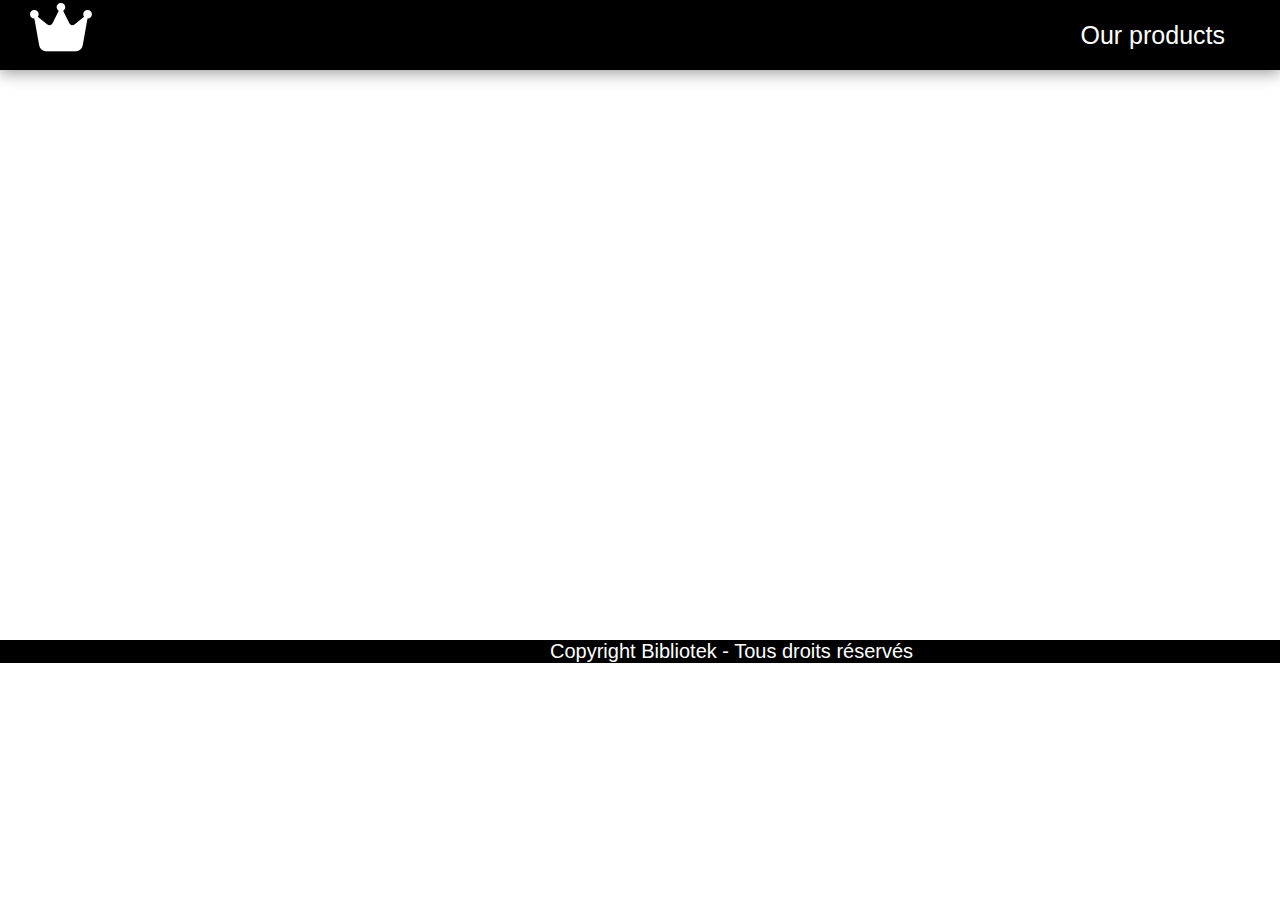
<file: index.html>
<!DOCTYPE html>
<html lang="en">

<head>
    <meta charset="utf-8" />
    <link rel="stylesheet" href="https://cdnjs.cloudflare.com/ajax/libs/font-awesome/6.1.1/css/all.min.css">
    <link rel="stylesheet" href="style.css">
    <title>Shopping Website</title>
</head>

<body>
    <nav>
        <i class="fa-sharp fa-solid fa-crown"></i>
        <ul>
            <li>
                <a href="products.html">Our products</a>
            </li>
        </ul>
    </nav>

    <footer>
        <p>
            Copyright Bibliotek - Tous droits réservés
        </p>
    </footer>
</body>

</html>
</file>
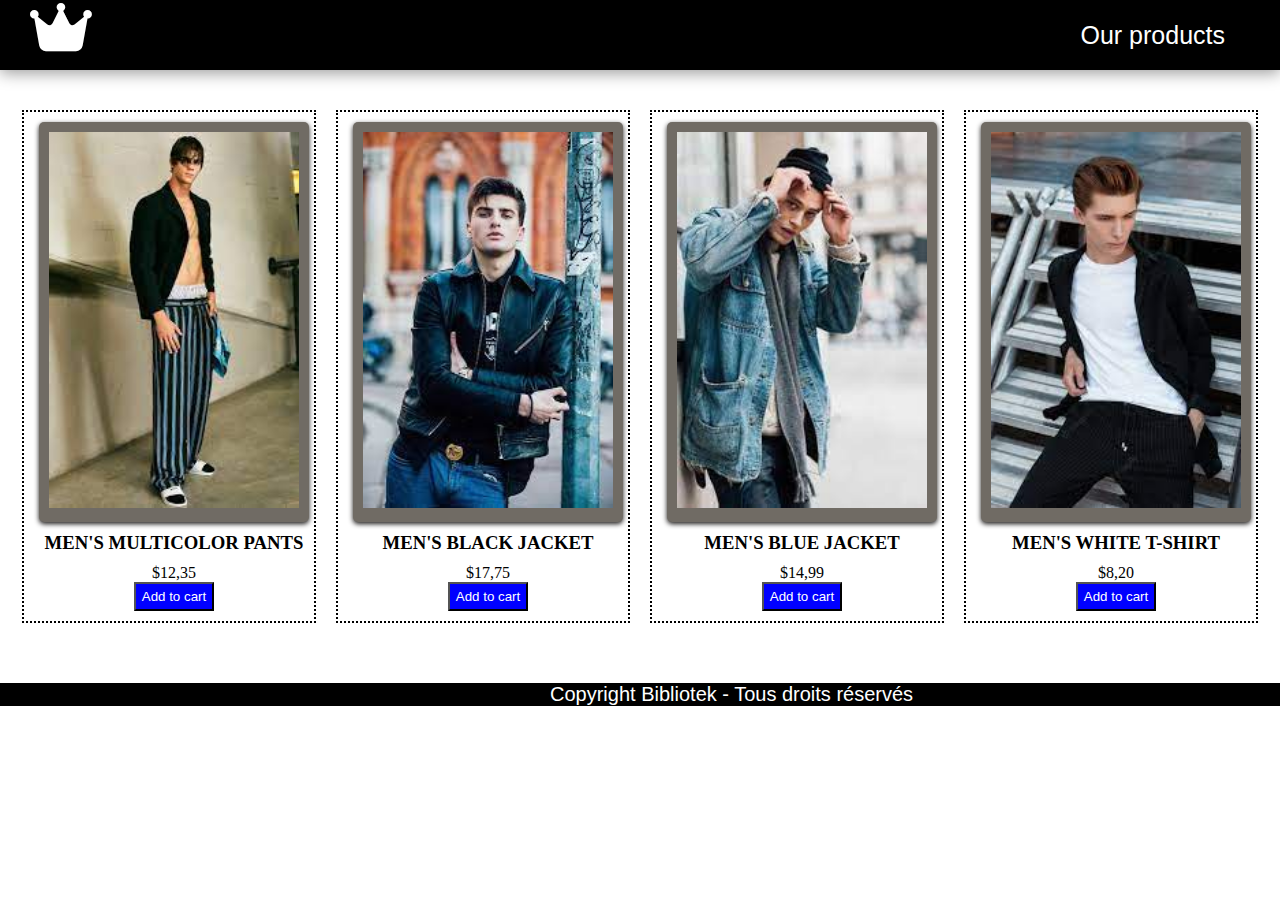
<file: products.html>
<!DOCTYPE html>
<html lang="en">

<head>
    <meta charset="utf-8" />
    <link rel="stylesheet" href="https://cdnjs.cloudflare.com/ajax/libs/font-awesome/6.1.1/css/all.min.css">
    <link rel="stylesheet" href="products.css">
    <title>Shopping Website</title>
</head>

<body>
    <nav>
        <i class="fa-sharp fa-solid fa-crown">
            <a href="index.html"></a>
        </i>
        <ul>
            <li>
                <a href="#">Our products</a>
            </li>
        </ul>
    </nav>

    <section class="sections">
        <section class="section">
            <aside>
                <img src="téléchargement.jfif" alt="">
            </aside>
            <article>
                <h3>Men's multicolor pants</h3>
                <p>
                    $12,35
                </p>
                <button>Add to cart</button>
            </article>
        </section>

        <section class="section">
            <aside>
                <img src="téléchargement (1).jfif" alt="">
            </aside>
            <article>
                <h3>Men's black Jacket</h3>
                <p>
                    $17,75
                </p>
                <button>Add to cart</button>
            </article>
        </section>

        <section class="section">
            <aside>
                <img src="téléchargement (2).jfif" alt="">
            </aside>
            <article>
                <h3>Men's blue Jacket</h3>
                <p>
                    $14,99
                </p>
                <button>Add to cart</button>
            </article>
        </section>

        <section class="section">
            <aside>
                <img src="téléchargement (3).jfif" alt="">
            </aside>
            <article>
                <h3>Men's white T-shirt</h3>
                <p>
                    $8,20
                </p>
                <button>Add to cart</button>
            </article>
        </section>
    </section>

    <footer>
        <p>
            Copyright Bibliotek - Tous droits réservés
        </p>
    </footer>
</body>

</html>
</file>
<file: style.css>
* {
    margin: 0;
    padding: 0;
    list-style: none;
    text-decoration: none;
}

body {
    font-family: sans-serif;
    overflow: hidden;
    user-select: none;
    background-position: center;
    background-repeat: no-repeat;
    background-size: cover;
    height: 100vh;
}

nav {
    height: 70px;
    background: black;
    box-shadow: 0 3px 15px rgba(0, 0, 0, .4);
}

nav ul {
    float: right;
    margin-right: 50px;
}

nav ul li {
    display: inline-block;
}

nav ul li a {
    color: white;
    display: block;
    padding: 10px 5px;
    line-height: 50px;
    font-size: 25px;
    background: Black;
    transition: .5s;
}

nav ul li:hover>ul {
    top: 70px;
    opacity: 1;
    visibility: visible;
    transition: .3s linear;
}

nav i {
    color: white;
    margin-left: 30px;
}

.fa-crown {
    color: white;
    font-size: 55px;
}

footer {
    display: flex;
    position: fixed bottom;
    margin-top: 570px;
    padding: auto;
    padding-left: 550px;
    background-color: black;
    font-size: 20px;
    color: white;
}
</file>
<file: products.css>
* {
    margin: 0;
    padding: 0;
    list-style: none;
    text-decoration: none;
}

body {
    font-family: sans-serif;
    overflow: auto;
    user-select: none;
}

nav {
    height: 70px;
    background: black;
    box-shadow: 0 3px 15px rgba(0, 0, 0, .4);
}

nav ul {
    float: right;
    margin-right: 50px;
}

nav ul li {
    display: inline-block;
}

nav ul li a {
    color: white;
    display: block;
    padding: 10px 5px;
    line-height: 50px;
    font-size: 25px;
    background: Black;
    transition: .5s;
}

nav ul li:hover>ul {
    top: 70px;
    opacity: 1;
    visibility: visible;
    transition: .3s linear;
}

nav i {
    color: white;
    margin-left: 30px;
}

.fa-crown {
    color: white;
    font-size: 55px;
}

footer {
    display: flex;
    margin-top: 50px;
    padding-left: 550px;
    background-color: black;
    font-size: 20px;
    color: white;
}

section {
    font-family: Dayrom, serif;
    font-weight: normal;
    text-transform: uppercase;
    display: flex;
    justify-content: center;
    align-items: center;
    flex-wrap: wrap;
    margin-top: 30px;
}

.section {
    text-align: center;
    width: 280px;
    margin: 10px;
    border: 2px dotted black;
    padding: 10px 0px 10px 10px;
}

article p {
    font-size: 1em;
    padding: 10px 0px 0px 0px;
}

article h3 {
    padding: 10px 0px 0px 0px;
}

article button {
    width: 80px;
    padding: 5px 0px 5px 0px;
    background-color: blue;
    color: white;
}

aside {
    width: 250px;
    background-color: #706b64;
    box-shadow: 0px 2px 5px #1c1a19;
    border-radius: 5px;
    padding: 10px;
    color: white;
    font-size: 0.9em;
}

aside img {
    margin-right: 5px;
    width: 250px;
}
</file>
